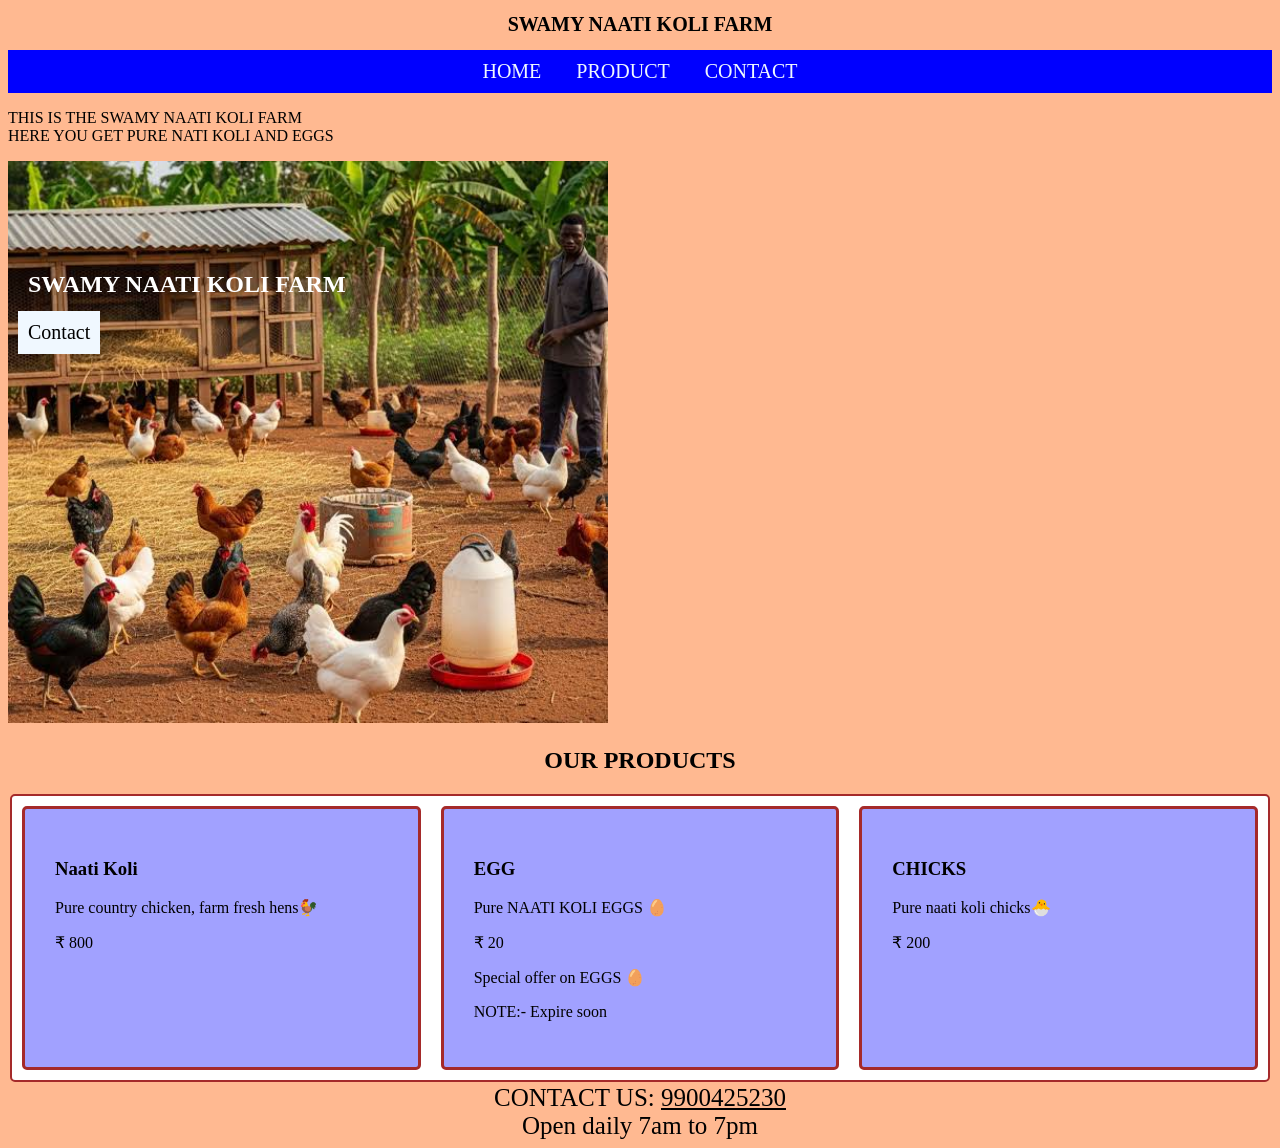
<file: index.html>
<!DOCTYPE html>
<html lang="en">
<head>
    <meta charset="UTF-8">
    <meta name="viewport" content="width=device-width, initial-scale=1.0">
    <title>POULTRY FARM</title>
    <link rel="stylesheet" href="./style.css">
</head>
<body>
    <header><h1>SWAMY NAATI KOLI FARM</h1>
    <nav > 
        <a href="./index.html">HOME</a>
        <a href="./product.html">PRODUCT</a>
        <a href="./contact.html">CONTACT</a>
    </nav></header>
    <main><p>THIS IS THE SWAMY NAATI KOLI FARM <br>
    HERE YOU GET PURE NATI KOLI AND EGGS
    </p>

    <div class="hero">
    <img src="./form-1.jpeg" alt=" Swamy Naati Koli Farm">
    <h2>
       SWAMY NAATI KOLI FARM 
    </h2>
    <a href="./contact.html" class="button">Contact</a>
     
    </div> 
    </main>
 
    <section>
        <h2>OUR PRODUCTS</h2>
    <div class="products">
        <div class="card">
            <h3>Naati Koli</h3>
    <p>Pure country chicken, farm fresh hens🐓</p>
    <p>₹ 800</p></div>

    <div class="card">
            <h3>EGG</h3>
    <p>Pure NAATI KOLI EGGS 🥚</p>
    <p>₹ 20</p>
<p>Special offer on EGGS 🥚</p>
<p>NOTE:- Expire soon</p></div>

    <div class="card">
            <h3>CHICKS</h3>
    <p>Pure naati koli chicks🐣</p>
    <p>₹ 200</p>
        </div>
    </div>
    </section>
    <footer>CONTACT US: <u>9900425230</u><br>Open daily 7am to 7pm</footer>
</body>
</html>
</file>
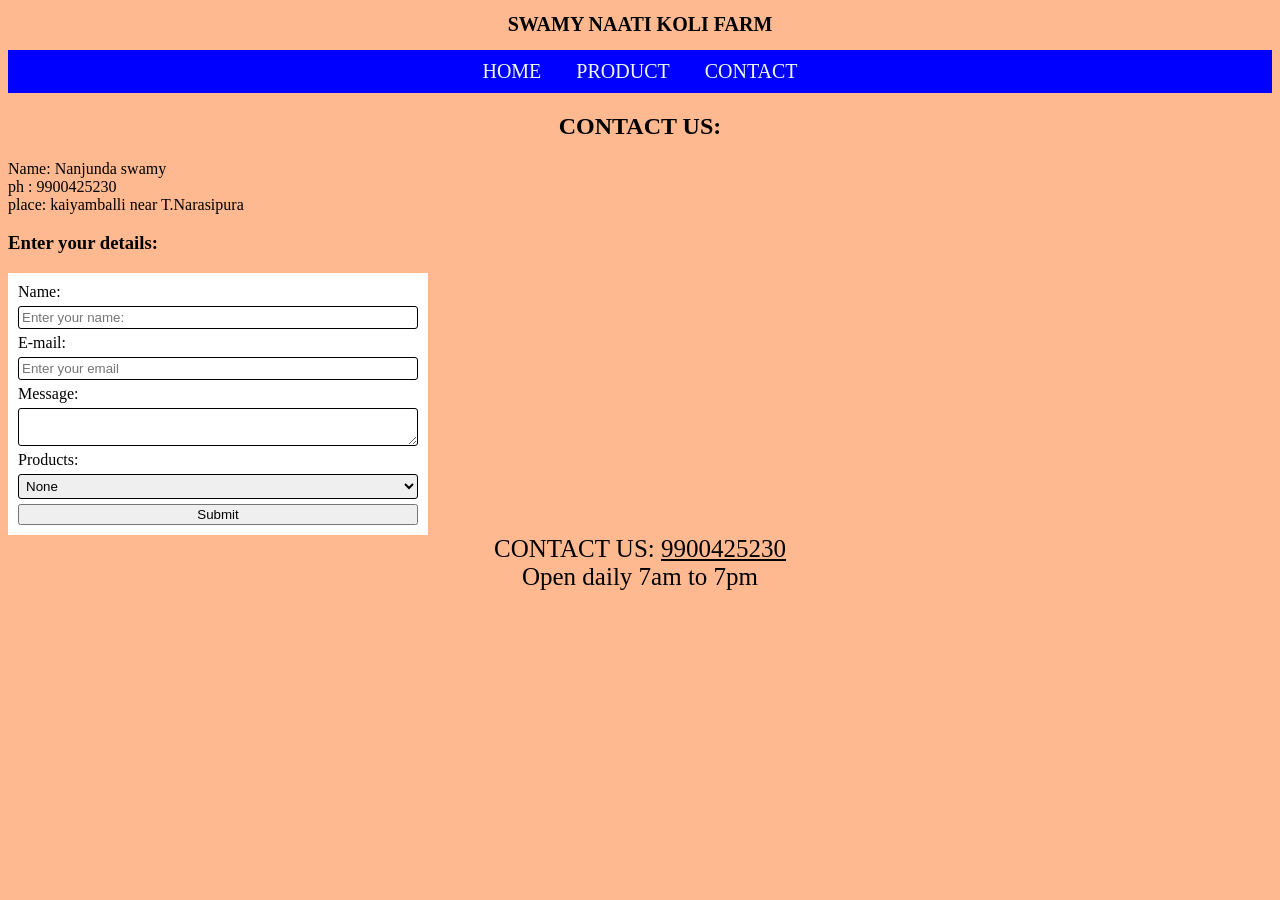
<file: contact.html>
<!DOCTYPE html>
<html lang="en">
<head>
    <meta charset="UTF-8">
    <meta name="viewport" content="width=device-width, initial-scale=1.0">
    <title>Contact</title>
    <link rel="stylesheet" href="./style.css">
</head>
<body>

    <header><h1>SWAMY NAATI KOLI FARM</h1>
    <nav>
        <a href="./index.html">HOME</a>
        <a href="./product.html">PRODUCT</a>
        <a href="./contact.html">CONTACT</a>
    </nav></header>
    <h2>CONTACT US:</h2>
    <p>Name: Nanjunda swamy <br>

    ph : 9900425230 <br>
    place: kaiyamballi near T.Narasipura
</p>
    <h3>Enter your details: </h3>
  
        <form action="" >
        <label for="name">Name: </label>
        <input type="text" id="name" name="Name" placeholder="Enter your name:">
        
        <label for="email">E-mail: </label>
        <input type="email" id="email" name="E-mail" placeholder="Enter your email">
        <label for="message">Message: </label>
        <textarea name="Message" id="message" ></textarea>
        <label for="products">Products: </label>
        <select name="product" id="products">
            <option value="None">None</option>
            <option value="product1">Naati koli</option>
            <option value="product2">Eggs</option>
            <option value="product3">chickens</option>
        </select>
        <button name="Submit">Submit</button>
    </form>
    

    <footer>CONTACT US: <u>9900425230</u><br>Open daily 7am to 7pm</footer>
    

    
</body>
</html>
</file>
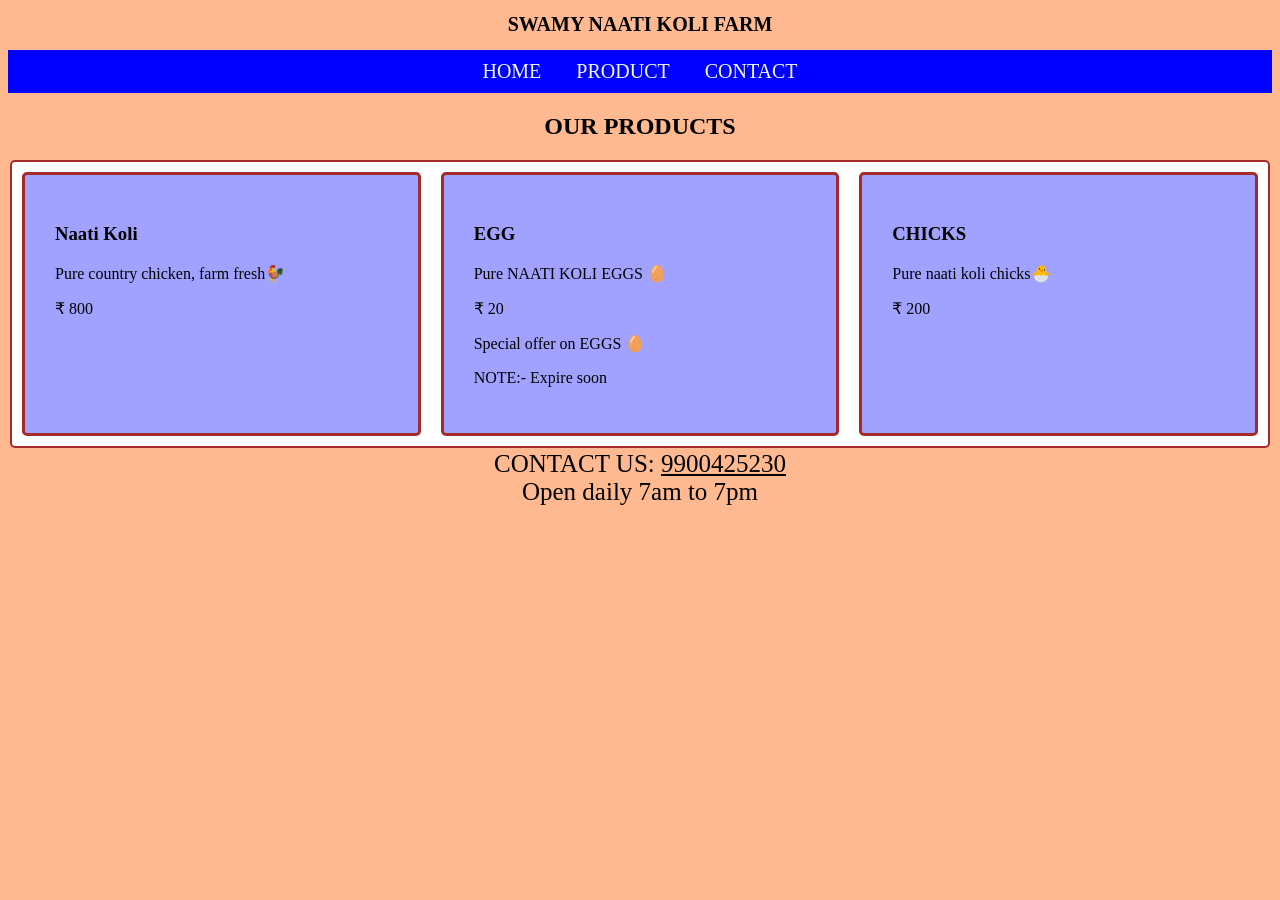
<file: product.html>
<!DOCTYPE html>
<html lang="en">
<head>
    <meta charset="UTF-8">
    <meta name="viewport" content="width=device-width, initial-scale=1.0">
    <title>products</title>
    <link rel="stylesheet" href="./style.css">
</head>
<body>
    <header><h1>SWAMY NAATI KOLI FARM</h1>
    <nav>
        <a href="./index.html">HOME</a>
        <a href="./product.html">PRODUCT</a>
        <a href="./contact.html">CONTACT</a>
        </nav>
    </header>

        <section >
        <h2>OUR PRODUCTS</h2>
    <div class="products" >
    <div class="card">
    <h3>Naati Koli</h3>
    <p>Pure country chicken, farm fresh🐓</p>
    <p>₹ 800</p></div>

    <div class="card">
            <h3>EGG</h3>
    <p>Pure NAATI KOLI EGGS 🥚</p>
    <p>₹ 20</p>
    <p>Special offer on EGGS 🥚</p>
    <p>NOTE:- Expire soon</p></div>

    <div class="card">
            <h3>CHICKS</h3>
    <p>Pure naati koli chicks🐣</p>
    <p>₹ 200</p>
        </div>
    
    </div>
    </section>
    <footer>CONTACT US: <u>9900425230</u><br>Open daily 7am to 7pm</footer>
</body>
</html>
</file>
<file: style.css>
body{
     background-color: rgb(255, 185, 145);
}


h1{
    font-size: 20px;
}
h2{
    text-align: center;
}
.hero{
    position: relative;
}
.hero h2{
    position: absolute;

    top: 90px;
    left: 20px;
    color: white;

        
    }


nav{
    display: flex;
    justify-content: center;
    gap: 15px;   
    background-color: blue;
}
.button{
    padding: 10px   ;
    position: absolute;

    gap: 20px;
    top: 150px;
    left: 10px;
    background-color: aliceblue;
    color: black;
    text-decoration: none;
    transition: 0.5s;
}
.button:hover{
    text-decoration: underline;color: rgb(24, 202, 170);
    text-decoration-color: rgb(0, 243, 198);
}
a{
    text-decoration: none;
    font-size: 20px;
    padding: 10px;
    color: aliceblue;
    transition: 0.5s;

}
a:hover {
    text-decoration: underline;color: rgb(196, 246, 237);
    text-decoration-color: rgb(196, 246, 237);
    
}

header{
    text-align: center;
}

img{
    width: 100%;
    max-width: 600px;
    height: auto;
}

footer{
    text-align: center;
    font-size: 25px;
}

.products{
    display: grid;
    grid-template-columns: repeat(auto-fit, minmax(200px, 1fr));
    gap: 20px;
    background-color: rgb(255, 255, 255);
    padding:  10px;
    border: 2px solid brown;
    border-radius: 5px;
    margin: 2px ;
}

.card{
    border-radius: 5px;
    background-color: rgb(161, 161, 255);
    padding: 30px;
    border: 3px solid brown;
      transition: 0.5s;
}

.card:hover{
    background-color: rgb(183, 183, 249);
    box-shadow: 0 8px 15px rgba(0, 0, 0, 0.3);
    transform: translateY(-3px);
  


}

@media (max-width: 600px) {
    nav {
        flex-direction: column;
        align-items: center;
    }
    .hero{
        font-size: 10px;
    }
}


form{
    display: grid;
    gap: 5px;
    max-width: 400px;
    width: 100% ;
    background-color: rgb(255, 255, 255);
    padding:  10px;  
  
}
button{
    transition: 0.6s;
}
button:hover{
    background-color: aliceblue;
    cursor: pointer;
  

   }  

input,textarea,select{

    padding: 3px;
    border-radius: 3px;
    border: 1pt solid black;
}
</file>
